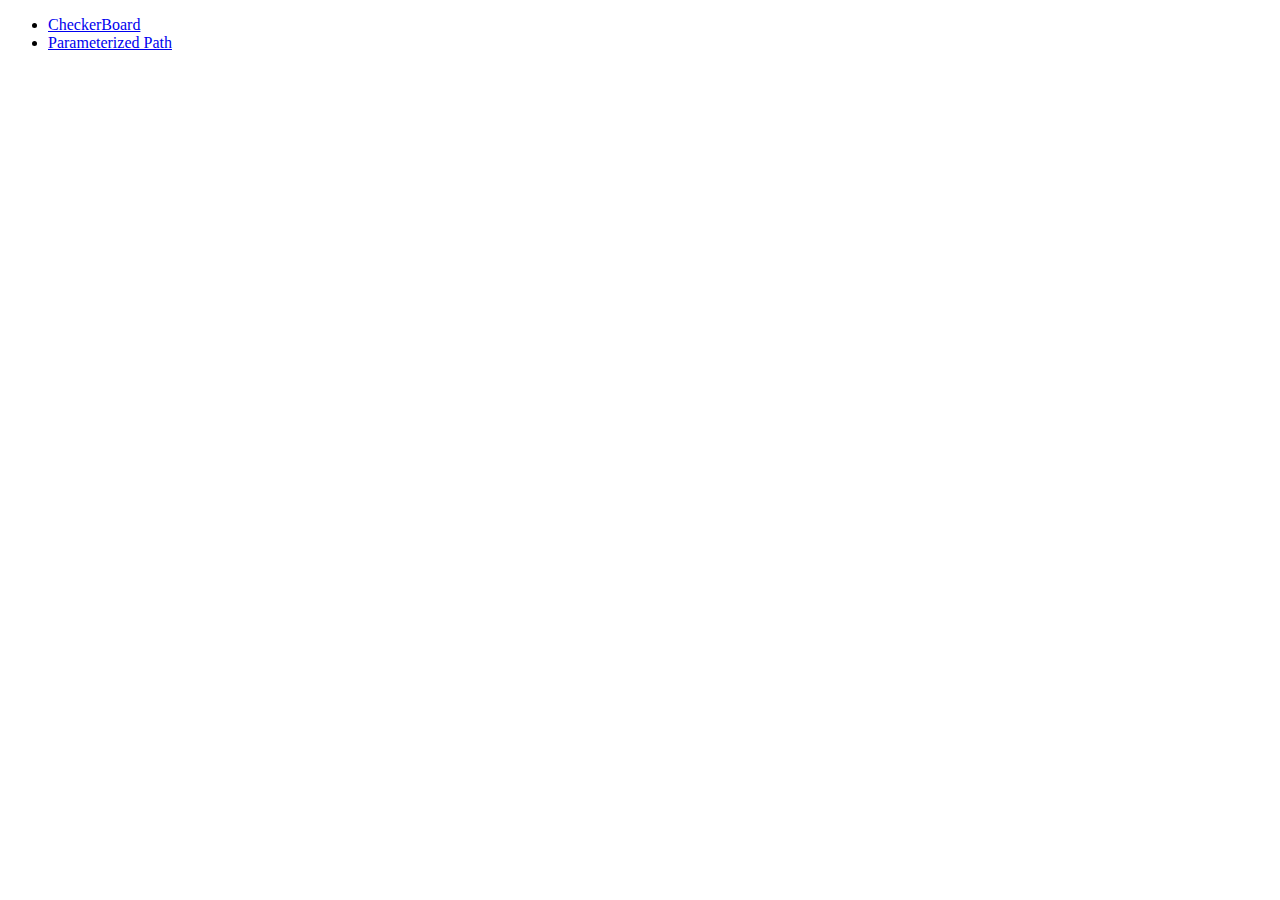
<file: src/main/java/jp/javelindev/wicket/page/Index.html>
<!--
Copyright 2011 Tsutomu YANO.

Licensed under the Apache License, Version 2.0 (the "License");
you may not use this file except in compliance with the License.
You may obtain a copy of the License at

     http://www.apache.org/licenses/LICENSE-2.0

Unless required by applicable law or agreed to in writing, software
distributed under the License is distributed on an "AS IS" BASIS,
WITHOUT WARRANTIES OR CONDITIONS OF ANY KIND, either express or implied.
See the License for the specific language governing permissions and
limitations under the License.
-->
<!doctype html>
<html>
  <head>
    <title>INDEX</title>
    <meta http-equiv="Content-Type" content="text/html; charset=UTF-8">
  </head>
  <body>
      <ul>
          <li><a href="#" wicket:id="checkerboardLink">CheckerBoard</a></li>
          <li><a href="#" wicket:id="parampathLink">Parameterized Path</a></li>
      </ul>
  </body>
</html>
</file>
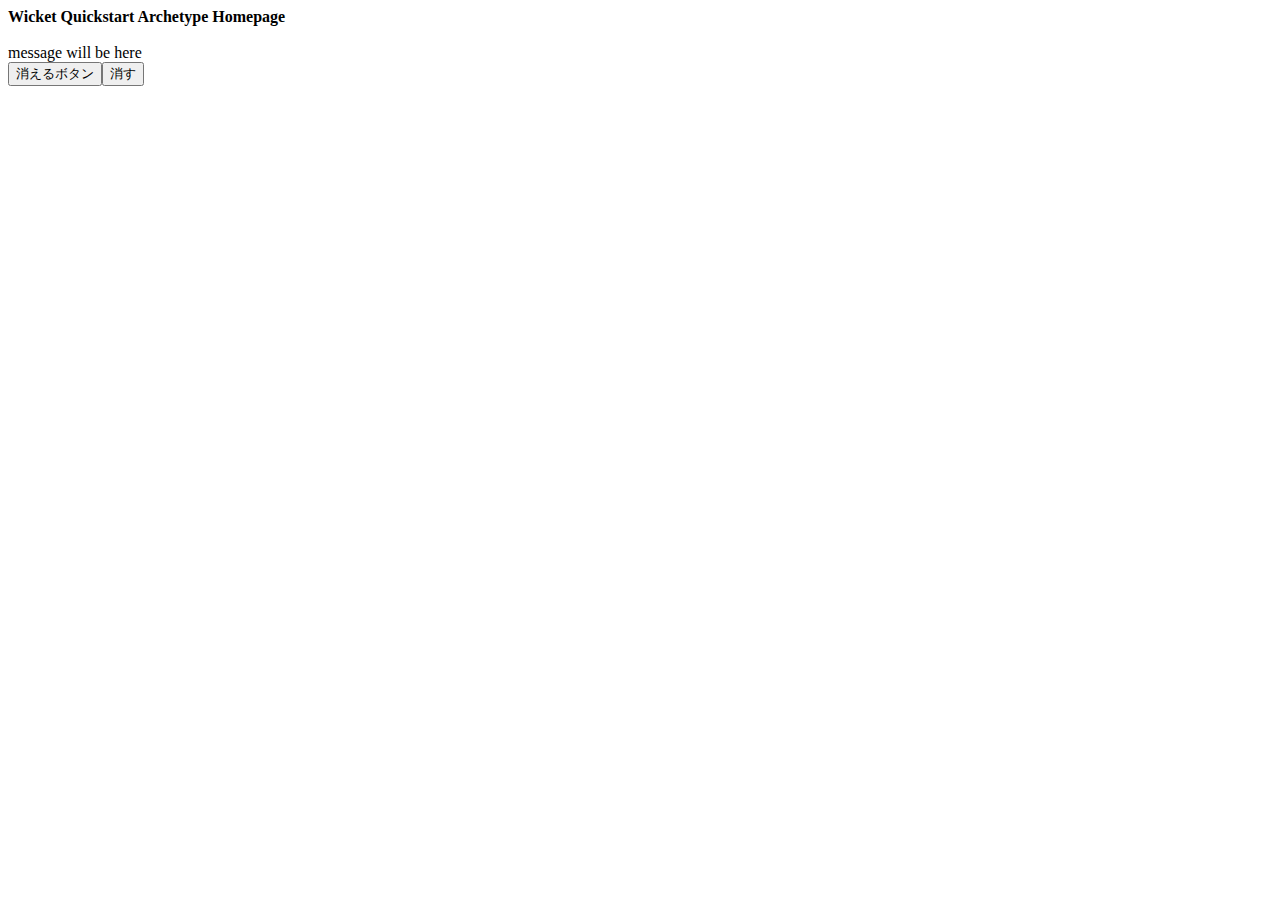
<file: src/main/java/jp/javelindev/wicket/HomePage.html>
<?xml version="1.0" encoding="UTF-8"?>
<!DOCTYPE html>
<html xmlns="http://www.w3.org/1999/xhtml" xmlns:wicket="http://wicket.apache.org/dtds.data/wicket-xhtml1.4-strict.dtd" >
    <head>  
        <title>Wicket Quickstart Archetype Homepage</title>
        <meta charset="UTF-8" />
    </head>
    <body>
        <strong>Wicket Quickstart Archetype Homepage</strong>
        <br/><br/>
        <div>
        <span wicket:id="message">message will be here</span>
        </div>
        <div>
        	<button wicket:id="targetButton">消えるボタン</button><button wicket:id="removeButton"><span wicket:id="buttonLabel">消す</span></button>
        </div>
    </body>
</html>
</file>
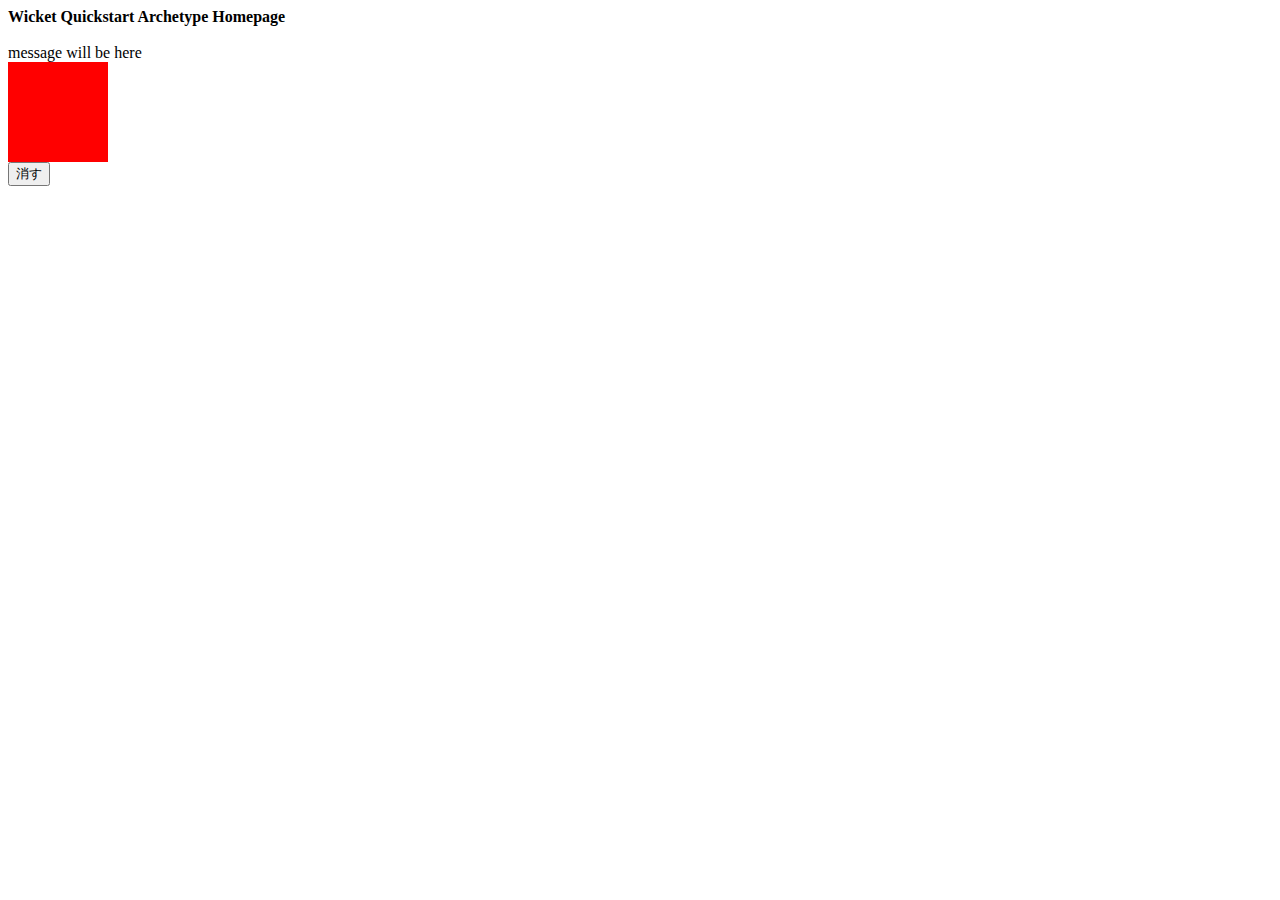
<file: src/main/java/jp/javelindev/wicket/page/HomePage.html>
<?xml version="1.0" encoding="UTF-8"?>
<!DOCTYPE html>
<html xmlns="http://www.w3.org/1999/xhtml" xmlns:wicket="http://wicket.apache.org/dtds.data/wicket-xhtml1.4-strict.dtd" >
    <head>  
        <title>Wicket Quickstart Archetype Homepage</title>
        <meta charset="UTF-8" />
    </head>
    <body>
        <strong>Wicket Quickstart Archetype Homepage</strong>
        <br/><br/>
        <div>
        <span wicket:id="message">message will be here</span>
        </div>
        <div>
        	<div wicket:id="targetBox" style="width: 100px; height: 100px; background-color: red;"></div>
            <div>
            <button wicket:id="removeButton"><span wicket:id="buttonLabel">消す</span></button>
            </div>
        </div>
    </body>
</html>
</file>
